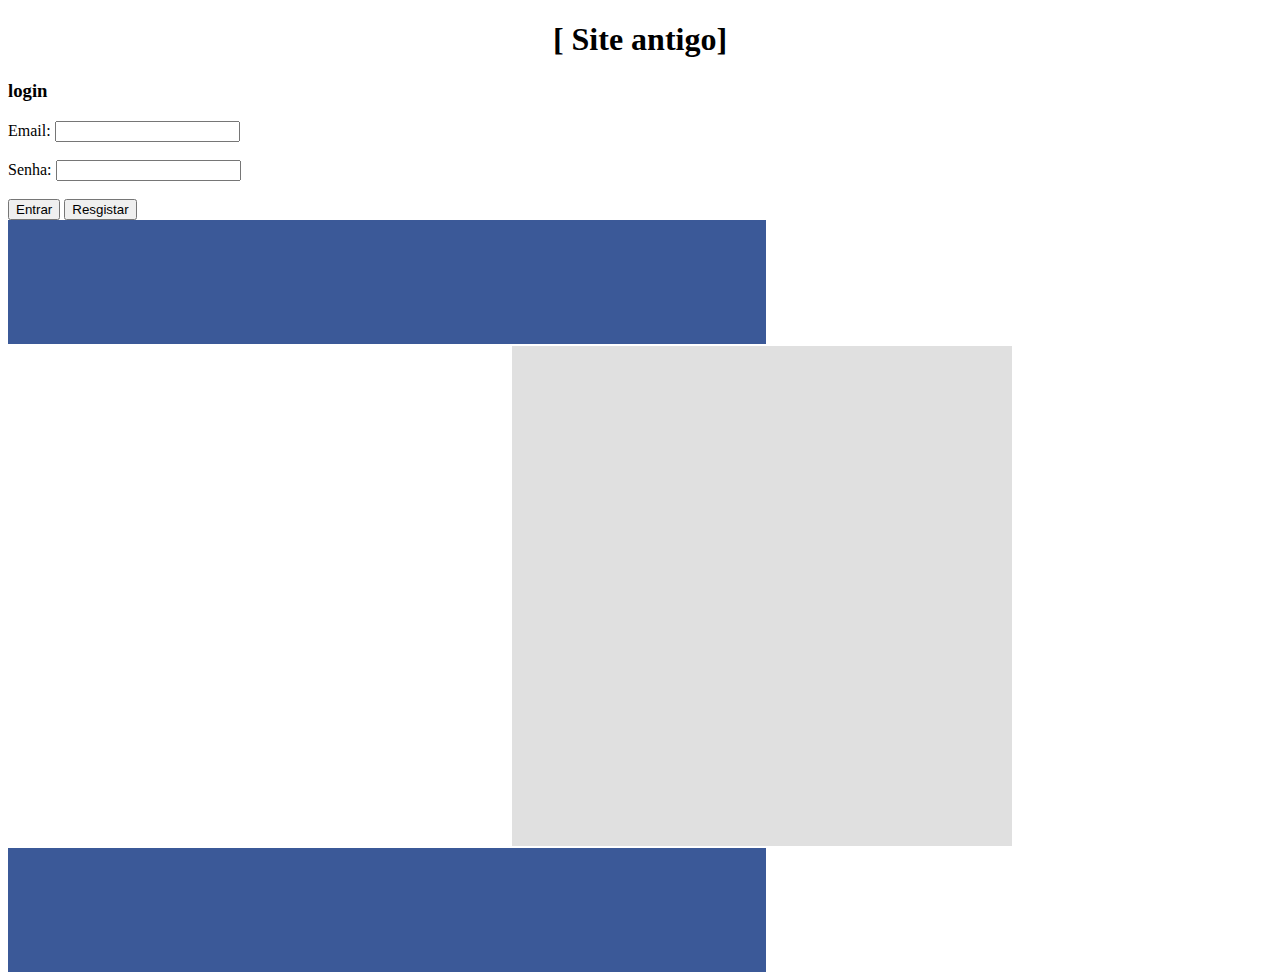
<file: aula da segunda/Atividade15-09.html>
<!DOCTYPE html>
<html lang="en">
<head>
    <meta charset="UTF-8">
    <meta http-equiv="X-UA-Compatible" content="IE=edge">
    <meta name="viewport" content="width=device-width, initial-scale=1.0">
    <title>Atividade15-09</title>
</head>
<body>
<H1 align="center">[ Site antigo] </H1>
<!--Area de login-->
<h3>login</h3>
Email: <input type="text"><br><br>
Senha: <input type="password"><br><br>
<button>Entrar</button>
<button>Resgistar</button>

<table width="60%" bgcolor="#3b5998"cellpadding="60">
    <tr>
        <td align="center">
            <font color="white" size="5"</fonte>
        </td>
    </tr>
</table>
<table width="60%"cellpadding="250">
    <tr>
        <td valign="top" bgcolor="#ffffff" width="30">
            
            <td valign="top" bgcolor="#E0E0E0" WIDTH="30%"></td>
        </td>
    </tr>
</table>
<table width="60%" bgcolor="#3b5998" cellpadding="60">
    <td align="center">
        
    </td>
</table>

</body>
</html>
</file>
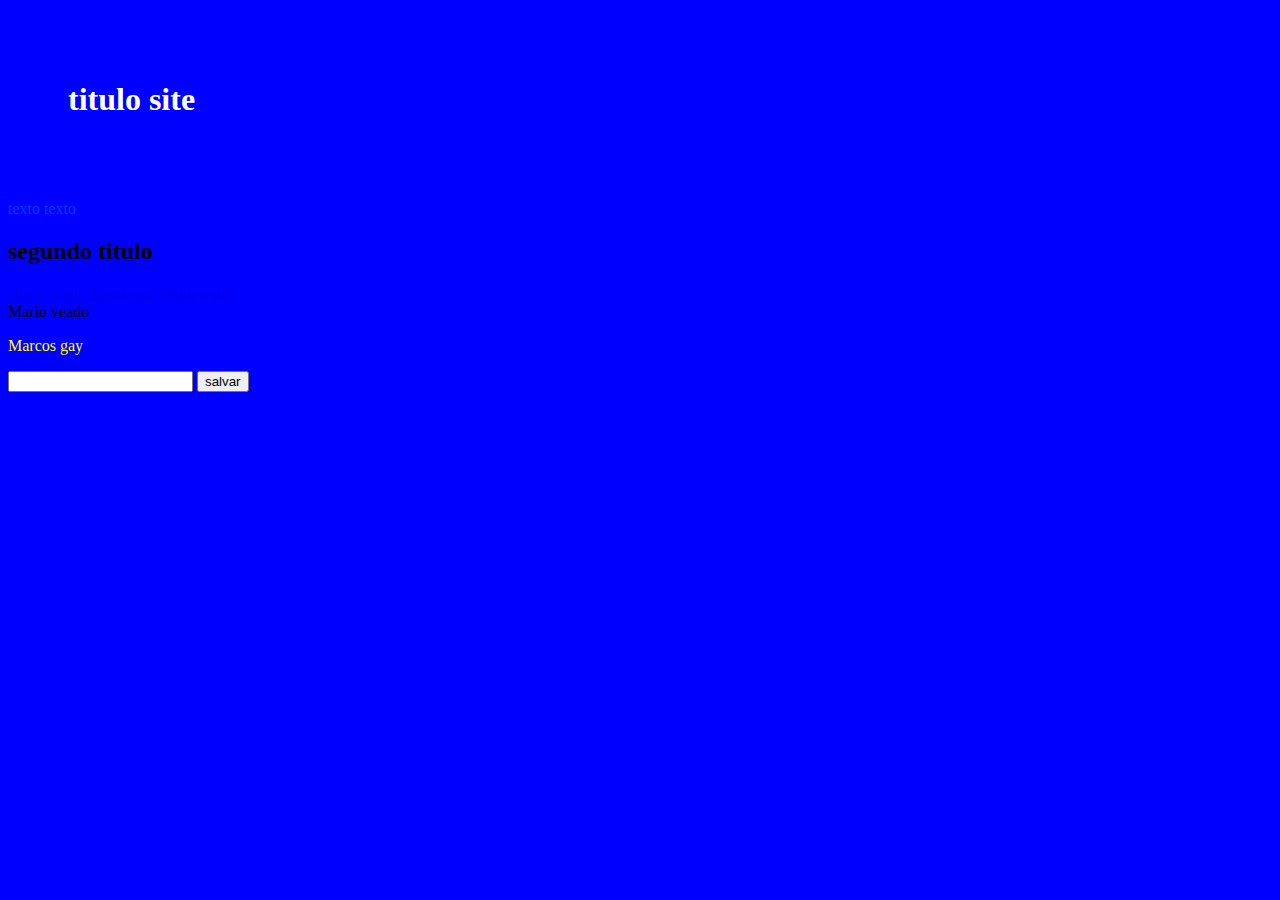
<file: frond_end/05.09/aula2,1.html>
<!DOCTYPE html>
<html lang="en">
<head>
    <meta charset="UTF-8">
    <meta name="viewport" content="width=device-width, initial-scale=1.0">
    <title>aula2,2</title>
    <style>
        body {
            background-color:blue;
        }
        h1 {
            color:  red;
            padding: 60px;
        }
           p {
         color: yellow
           }
    </style>
</head>
<head<link rell="stylesthee" type="text/css" href="aula.css">
<body>
 
    <h1 style="color:white;padding;30px;">titulo site</h1>
    <ps style="color:rgb(0, 60, 255);">texto texto</ps>
    <h2 class="titulo-medio">segundo titulo</h2>
    <a id="links" href="htpps://www.uninassau.edu.br/">clique aqui- Sitenassau</a>
    <a id="links" href="www.x.com">clique aqui</a>
    <div class="menu"
    <h1>Mario veado </h1>
    <p> Marcos gay</p>
    <div class="form">
        <input type="text" name="" id="">
        <button>salvar</button>
    </div>

</body>

</html>
</file>
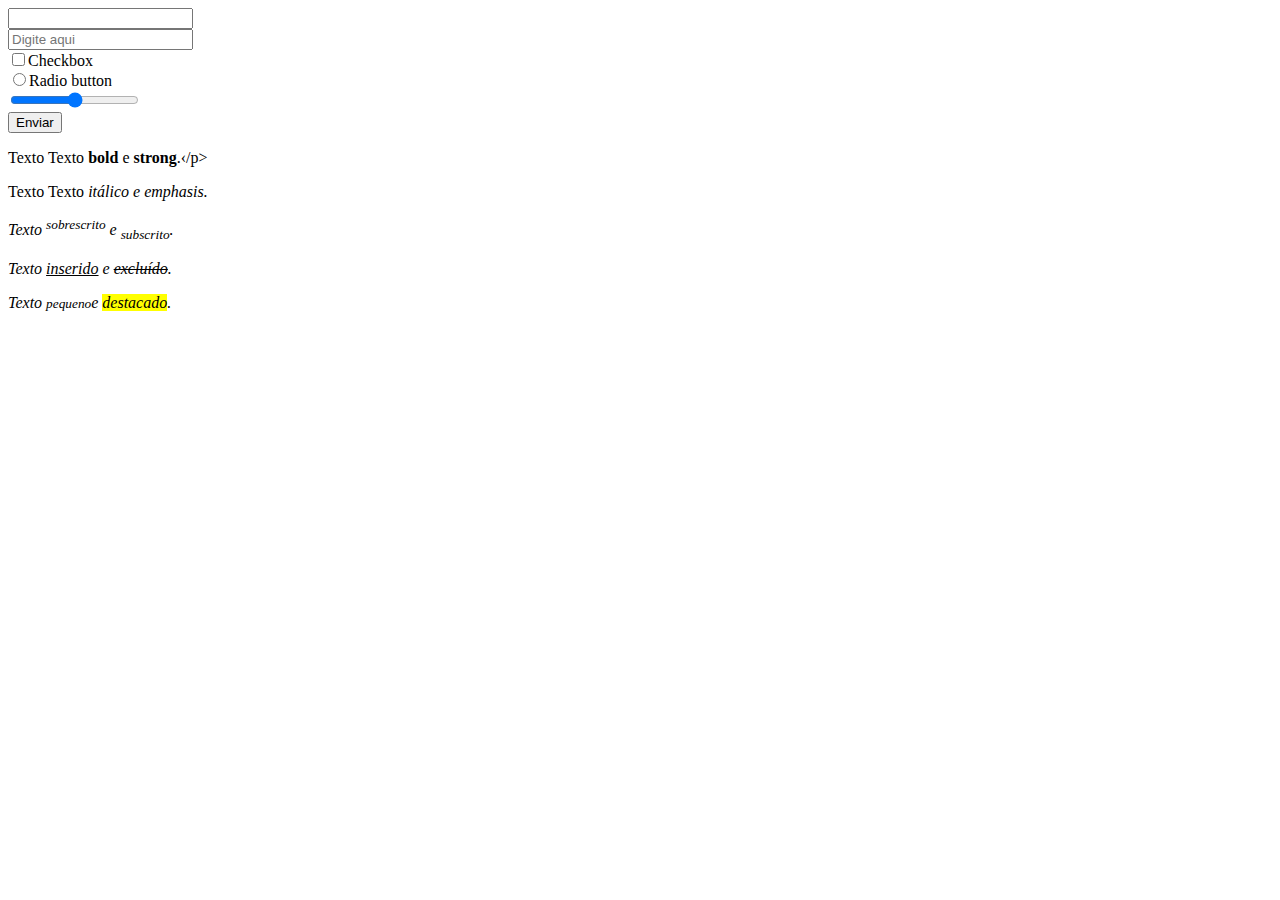
<file: frond_end/05.09/aula2.html>
<!DOCTYPE html>
<html lang="en">
<head>
    <meta charset="UTF-8">
    <meta name="viewport" content="width=device-width, initial-scale=1.0">
    <title>Document</title>
</head>
<body>
     <input>  <br/> <form action="'" method="post">
<input type="text" placeholder="Digite aqui">
<br/>
<input type="checkbox">Checkbox <br/> <input type="radio">Radio button <br/>
<input type="range" >
<br/>
<input type="submit" value="Enviar">
</form>
<p> Texto Texto <b>bold</b> e <strong>strong</strong>.‹/р>
<p>Texto Texto <i>itálico<i> e <em>emphasis</em>.</р>
<p> Texto <sup>sobrescrito</sup> e <sub>subscrito</sub>.</p>
<p>Texto <ins>inserido</ins> e <del> excluído</del>.</p>
<p>Texto <small>pequeno</small>e <mark>destacado</mark>.</p>
</body>
</html>
</file>
<file: frond_end/05.09/aula.css>
h1  {
    font-size: 10px;
}
p { 
    color: blue;
}
#links{
    margin-top:50px;
    padding-bottom: 10px;
    font-size: 30px;
    color: brown;
}
.menu{
    display: flex;
    align-items: center;
    justify-content: space-between;
}
.form {
    display: grid;
}
</file>
